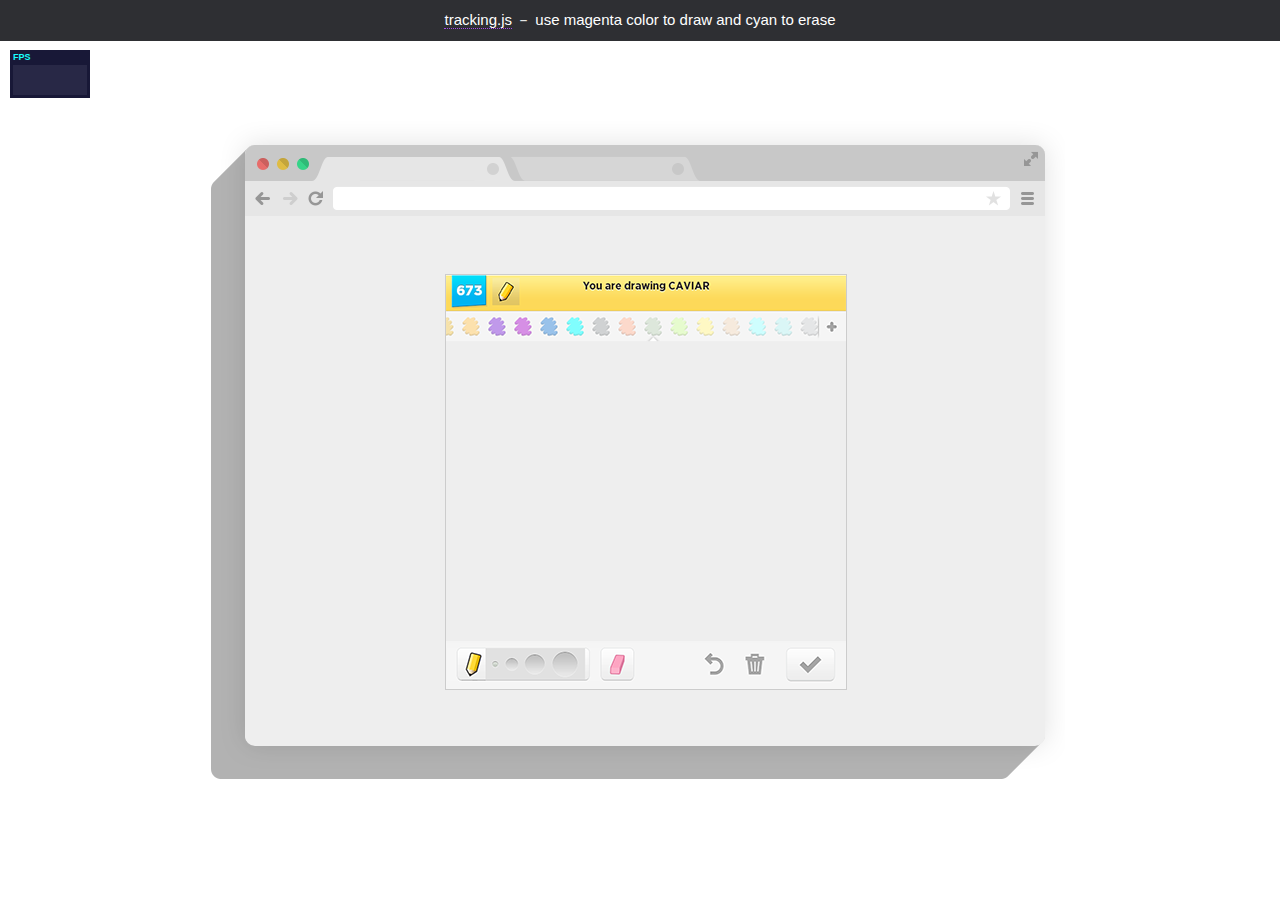
<file: tracking.js-master/examples/color_draw_something.html>
<!doctype html>
<html>
<head>
  <meta charset="utf-8">
  <title>tracking.js - draw something</title>
  <link rel="stylesheet" href="assets/demo.css">

  <script src="../build/tracking.js"></script>
  <script src="assets/splines.min.js"></script>
  <script src="assets/stats.min.js"></script>

  <style>
    #canvas,
    #video {
      height: 300px;
      position: absolute;
      width: 400px;
      padding-top: 66px;
    }
    .draw-frame {
      background: url(assets/draw_frame.png);
      width: 400px;
      height: 414px;
      border: 1px solid #ccc;
      top: 50%;
      left: 50%;
      position: absolute;
      margin: -207px 0 0 -200px;
    }

    canvas, video {
      -moz-transform: scale(-1, 1);
      -o-transform: scale(-1, 1);
      -webkit-transform: scale(-1, 1);
      filter: FlipH;
      transform: scale(-1, 1);
    }
  </style>
</head>
<body>

  <div class="demo-title">
    <p><a href="http://trackingjs.com" target="_parent">tracking.js</a> － use magenta color to draw and cyan to erase</p>
  </div>

  <div class="demo-frame">
    <div class="demo-container">
      <div class="draw-frame">
        <video id="video" width="400" height="300" preload autoplay loop muted></video>
        <canvas id="canvas" width="400" height="300"></canvas>
      </div>
    </div>
  </div>

  <script>
    window.onload = function() {
      var video = document.getElementById('video');
      var canvas = document.getElementById('canvas');
      var context = canvas.getContext('2d');

      var drawSegments = [[]];
      var segment = 0;

      var tracker = new tracking.ColorTracker(['magenta', 'cyan']);

      tracking.track('#video', tracker, { camera: true });

      tracker.on('track', function(event) {
        if (event.data.length === 0 && drawSegments[segment].length > 0) {
          segment++;

          if (!drawSegments[segment]) {
            drawSegments[segment] = [];
          }
        }

        event.data.forEach(function(rect) {
          if (rect.color === 'magenta') {
            draw(rect);
          }
          else if (rect.color === 'cyan') {
            erase(rect);
          }
        });
      });

      function draw(rect) {
        drawSegments[segment].push(rect.x + rect.width / 2, rect.y + rect.height / 2);
      }

      function erase(rect) {
        context.clearRect(rect.x, rect.y, rect.width, rect.height);
      }

      function isInsideRect(x, y, rect) {
        return rect.x <= x && x <= rect.x + rect.width &&
            rect.y <= y && y <= rect.y + rect.height;
      }

      (function loop() {
          for (var i = 0, len = drawSegments.length; i < len; i++) {
              drawSpline(context, drawSegments[i], 0.5, false);
          }

          drawSegments = [drawSegments[drawSegments.length - 1]];
          segment = 0;

          requestAnimationFrame(loop);
      }());
    };
  </script>

</body>
</html>
</file>
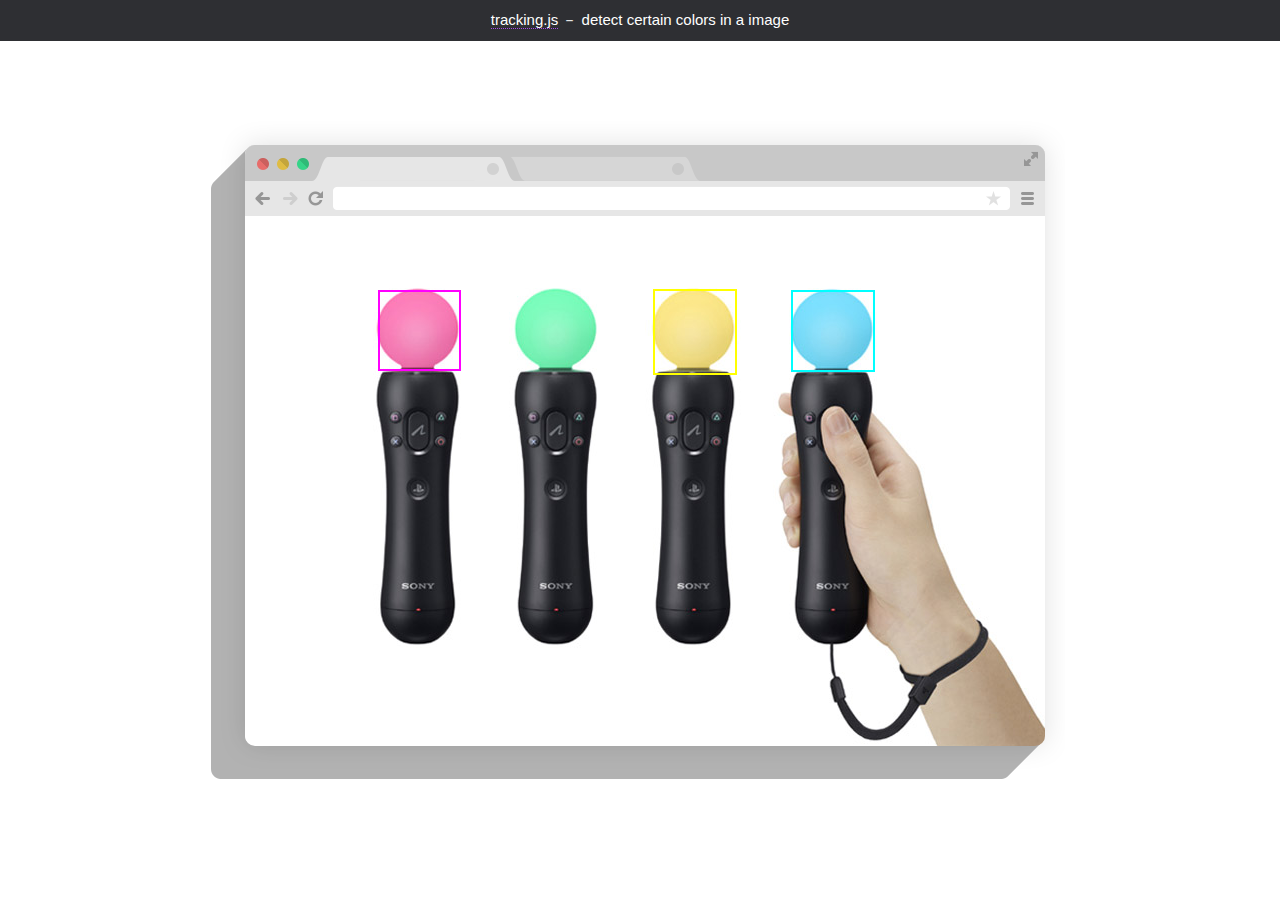
<file: tracking.js-master/examples/color_hello_world.html>
<!doctype html>
<html>
<head>
  <meta charset="utf-8">
  <title>tracking.js - color hello world</title>
  <link rel="stylesheet" href="assets/demo.css">

  <script src="../build/tracking-min.js"></script>

  <style>
  .rect {
    width: 80px;
    height: 80px;
    position: absolute;
    left: -1000px;
    top: -1000px;
  }
  </style>
</head>
<body>
  <div class="demo-title">
    <p><a href="http://trackingjs.com" target="_parent">tracking.js</a> － detect certain colors in a image</p>
  </div>

  <div class="demo-frame">
    <div class="demo-container">
      <img id="img" src="assets/psmove.png" />
    </div>
  </div>

  <script>
    window.onload = function() {
      var img = document.getElementById('img');
      var demoContainer = document.querySelector('.demo-container');

      var tracker = new tracking.ColorTracker(['magenta', 'cyan', 'yellow']);

      tracker.on('track', function(event) {
        event.data.forEach(function(rect) {
          window.plot(rect.x, rect.y, rect.width, rect.height, rect.color);
        });
      });

      tracking.track('#img', tracker);

      window.plot = function(x, y, w, h, color) {
        var rect = document.createElement('div');
        document.querySelector('.demo-container').appendChild(rect);
        rect.classList.add('rect');
        rect.style.border = '2px solid ' + color;
        rect.style.width = w + 'px';
        rect.style.height = h + 'px';
        rect.style.left = (img.offsetLeft + x) + 'px';
        rect.style.top = (img.offsetTop + y) + 'px';
      };
    };
  </script>

</body>
</html>
</file>
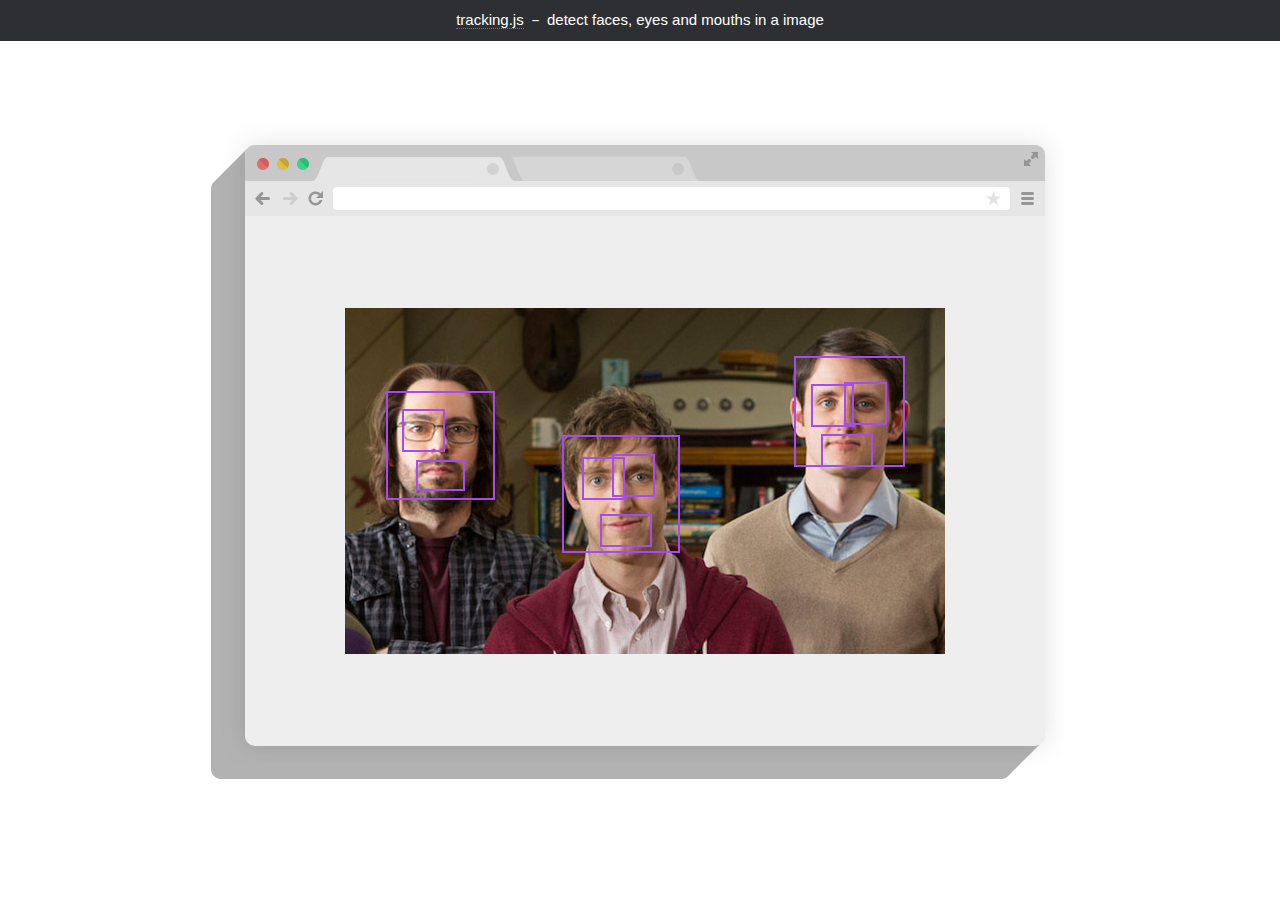
<file: tracking.js-master/examples/face_hello_world.html>
<!doctype html>
<html>
<head>
  <meta charset="utf-8">
  <title>tracking.js - face hello world</title>
  <link rel="stylesheet" href="assets/demo.css">

  <script src="../build/tracking-min.js"></script>
  <script src="../build/data/face-min.js"></script>
  <script src="../build/data/eye-min.js"></script>
  <script src="../build/data/mouth-min.js"></script>

  <style>
  .rect {
    border: 2px solid #a64ceb;
    left: -1000px;
    position: absolute;
    top: -1000px;
  }

  #img {
    position: absolute;
    top: 50%;
    left: 50%;
    margin: -173px 0 0 -300px;
  }
  </style>
</head>
<body>
  <div class="demo-title">
    <p><a href="http://trackingjs.com" target="_parent">tracking.js</a> － detect faces, eyes and mouths in a image</p>
  </div>

  <div class="demo-frame">
    <div class="demo-container">
      <img id="img" src="assets/faces.jpg" />
    </div>
  </div>

  <script>
    window.onload = function() {
      var img = document.getElementById('img');

      var tracker = new tracking.ObjectTracker(['face', 'eye', 'mouth']);
      tracker.setStepSize(1.7);

      tracking.track('#img', tracker);

      tracker.on('track', function(event) {
        event.data.forEach(function(rect) {
          window.plot(rect.x, rect.y, rect.width, rect.height);
        });
      });

      window.plot = function(x, y, w, h) {
        var rect = document.createElement('div');
        document.querySelector('.demo-container').appendChild(rect);
        rect.classList.add('rect');
        rect.style.width = w + 'px';
        rect.style.height = h + 'px';
        rect.style.left = (img.offsetLeft + x) + 'px';
        rect.style.top = (img.offsetTop + y) + 'px';
      };
    };
  </script>

</body>
</html>
</file>
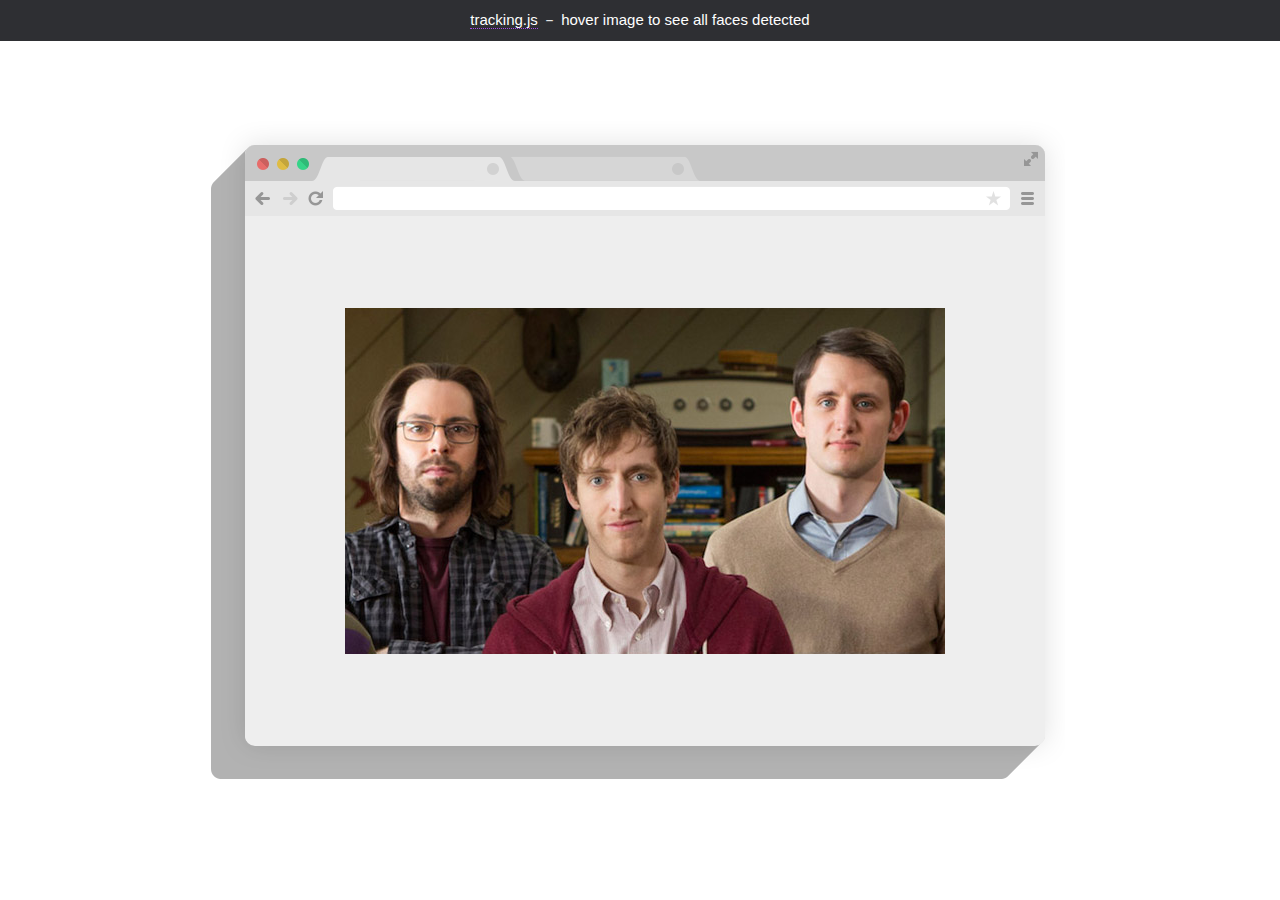
<file: tracking.js-master/examples/face_tag_friends.html>
<!doctype html>
<html>
<head>
  <meta charset="utf-8">
  <title>tracking.js - tag friends</title>
  <link rel="stylesheet" href="assets/demo.css">

  <script src="../build/tracking-min.js"></script>
  <script src="../build/data/face-min.js"></script>

  <style>
  #photo:hover .rect {
    opacity: .75;
    transition: opacity .75s ease-out;
  }

  .rect:hover * {
    opacity: 1;
  }

  .rect {
    border-radius: 2px;
    border: 3px solid white;
    box-shadow: 0 16px 28px 0 rgba(0, 0, 0, 0.3);
    cursor: pointer;
    left: -1000px;
    opacity: 0;
    position: absolute;
    top: -1000px;
  }

  .arrow {
    border-bottom: 10px solid white;
    border-left: 10px solid transparent;
    border-right: 10px solid transparent;
    height: 0;
    width: 0;
    position: absolute;
    left: 50%;
    margin-left: -5px;
    bottom: -12px;
    opacity: 0;
  }

  input {
    border: 0px;
    bottom: -42px;
    color: #a64ceb;
    font-size: 15px;
    height: 30px;
    left: 50%;
    margin-left: -90px;
    opacity: 0;
    outline: none;
    position: absolute;
    text-align: center;
    width: 180px;
    transition: opacity .35s ease-out;
  }

  #img {
    position: absolute;
    top: 50%;
    left: 50%;
    margin: -173px 0 0 -300px;
  }
  </style>
</head>
<body>
  <div class="demo-title">
    <p><a href="http://trackingjs.com" target="_parent">tracking.js</a> － hover image to see all faces detected</p>
  </div>

  <div class="demo-frame">
    <div class="demo-container">
      <span id="photo"><img id="img" src="assets/faces.jpg" /></span>
    </div>
  </div>

  <script>
    window.onload = function() {
      var img = document.getElementById('img');

      var tracker = new tracking.ObjectTracker('face');

      tracking.track(img, tracker);

      tracker.on('track', function(event) {
        event.data.forEach(function(rect) {
          plotRectangle(rect.x, rect.y, rect.width, rect.height);
        });
      });

      var friends = [ 'Thomas Middleditch', 'Martin Starr', 'Zach Woods' ];

      var plotRectangle = function(x, y, w, h) {
        var rect = document.createElement('div');
        var arrow = document.createElement('div');
        var input = document.createElement('input');

        input.value = friends.pop();

        rect.onclick = function name() {
          input.select();
        };

        arrow.classList.add('arrow');
        rect.classList.add('rect');

        rect.appendChild(input);
        rect.appendChild(arrow);
        document.getElementById('photo').appendChild(rect);

        rect.style.width = w + 'px';
        rect.style.height = h + 'px';
        rect.style.left = (img.offsetLeft + x) + 'px';
        rect.style.top = (img.offsetTop + y) + 'px';
      };
    };
  </script>

</body>
</html>
</file>
<file: tracking.js-master/examples/assets/demo.css>
* {
  margin: 0;
  padding: 0;
  font-family: Helvetica, Arial, sans-serif;
}

.demo-title {
  position: absolute;
  width: 100%;
  background: #2e2f33;
  z-index: 2;
  padding: .7em 0;
}

.demo-title a {
  color: #fff;
  border-bottom: 1px dotted #a64ceb;
  text-decoration: none;
}

.demo-title p {
  color: #fff;
  text-align: center;
  text-transform: lowercase;
  font-size: 15px;
}

.demo-frame {
  background: url(frame.png) no-repeat;
  width: 854px;
  height: 658px;
  position: fixed;
  top: 50%;
  left: 50%;
  margin: -329px 0 0 -429px;
  padding: 95px 20px 45px 34px;
  overflow: hidden;
  -webkit-box-sizing: border-box;
  -moz-box-sizing: border-box;
  -ms-box-sizing: border-box;
  box-sizing: border-box;
}

.demo-container {
  width: 100%;
  height: 530px;
  position: relative;
  background: #eee;
  overflow: hidden;
  border-bottom-right-radius: 10px;
  border-bottom-left-radius: 10px;
}

.dg.ac {
  z-index: 100 !important;
  top: 50px !important;
}
</file>
